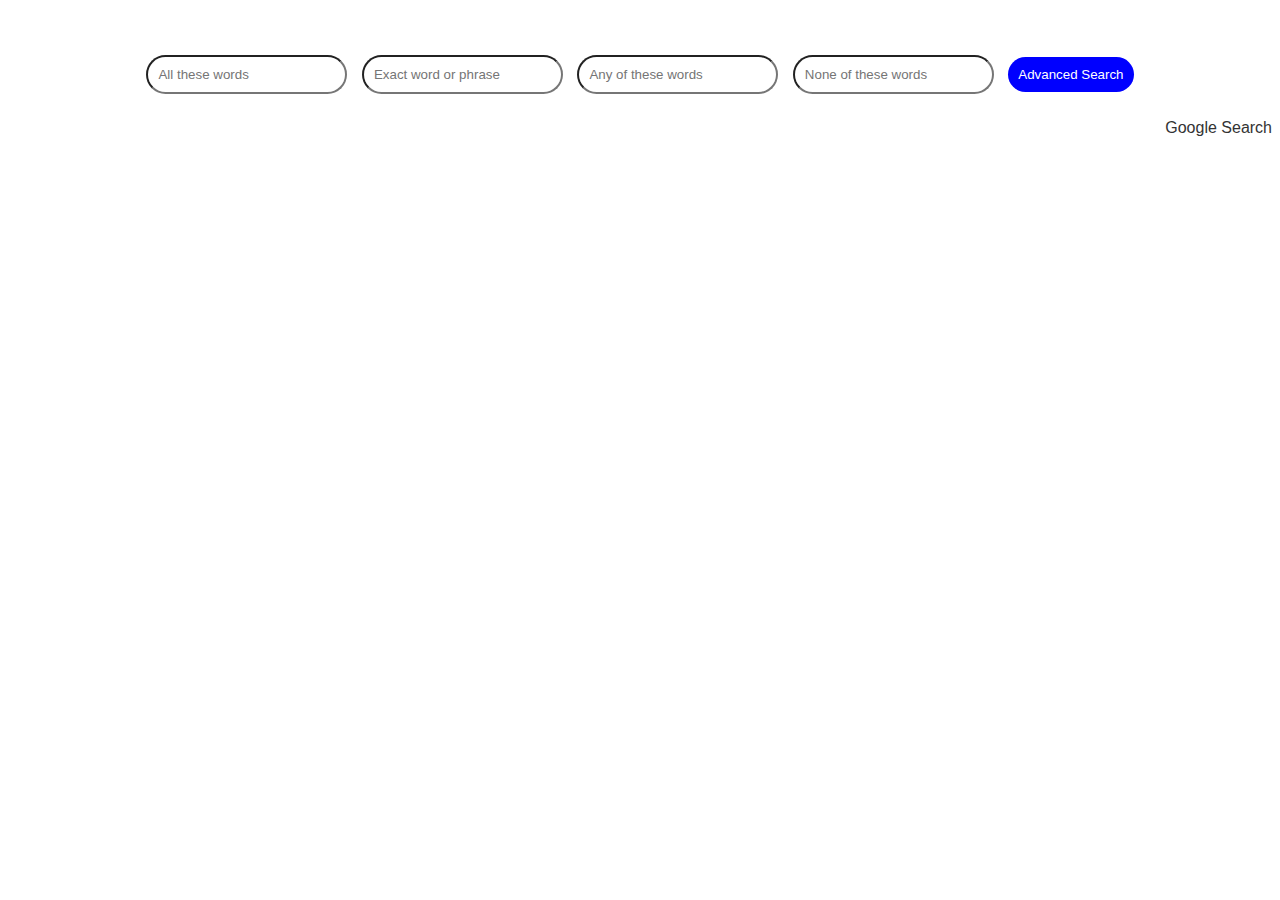
<file: advanced.html>
<!DOCTYPE html>
<html lang="en">
<head>
    <meta charset="UTF-8">
    <meta name="viewport" content="width=device-width, initial-scale=1.0">
    <title>Advanced Search</title>
    <link rel="stylesheet" href="styles.css">
</head>
<body>
<div class="search-container">
    <form action="https://www.google.com/search" method="GET">
        <input type="text" name="all" placeholder="All these words">
        <input type="text" name="exact" placeholder="Exact word or phrase">
        <input type="text" name="any" placeholder="Any of these words">
        <input type="text" name="none" placeholder="None of these words">
        <button type="submit" class="advanced-search-btn">Advanced Search</button>
    </form>
</div>
<div class="footer">
    <a href="index.html">Google Search</a>
</div>
</body>
</html>
</file>
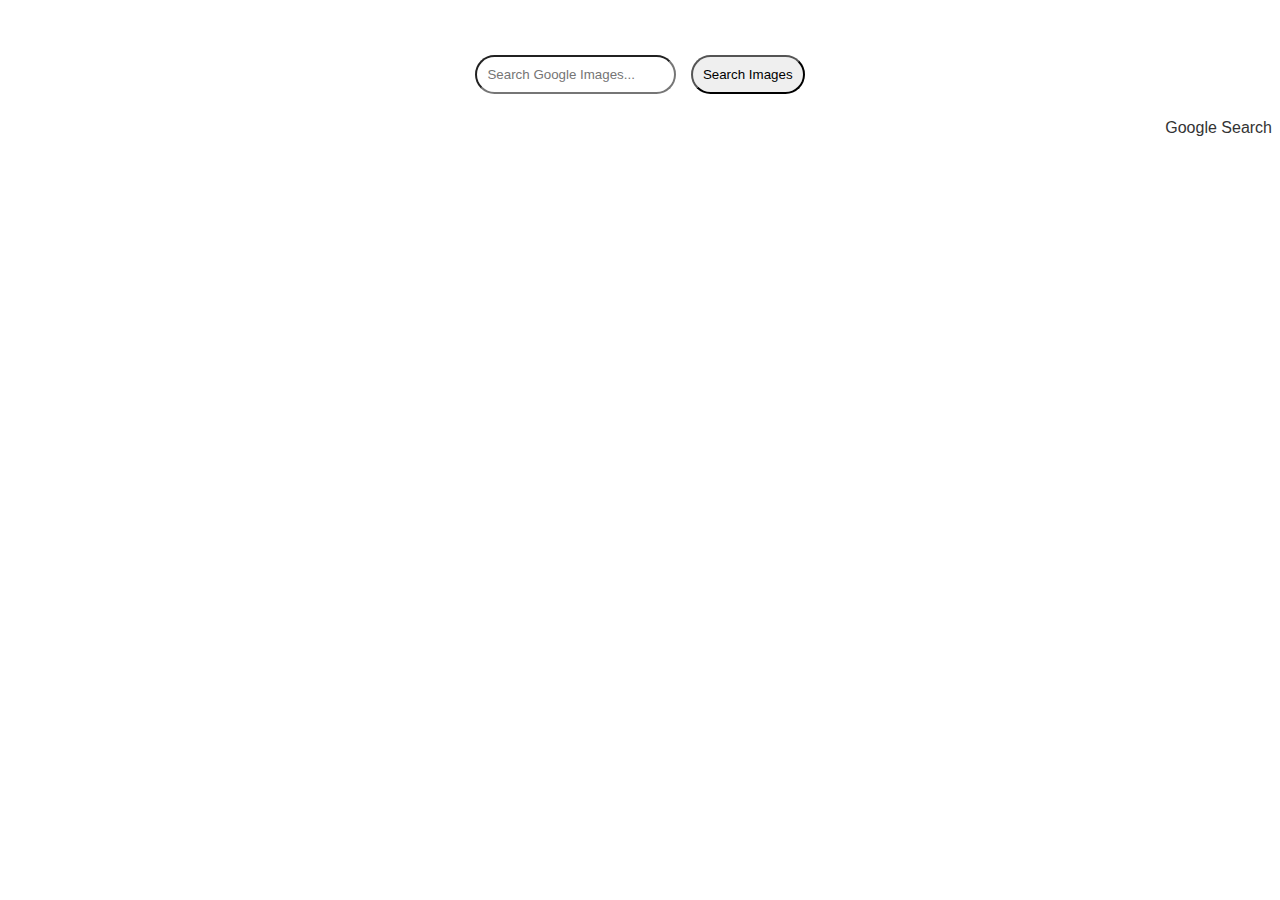
<file: images.html>
<!DOCTYPE html>
<html lang="en">
<head>
  <meta charset="UTF-8">
  <meta name="viewport" content="width=device-width, initial-scale=1.0">
  <title>Google Images</title>
  <link rel="stylesheet" href="styles.css">
</head>
<body>
<div class="search-container">
  <form action="https://www.google.com/search" method="GET">
    <input type="text" name="tbm" value="isch" hidden>
    <input type="text" name="q" placeholder="Search Google Images..." required>
    <button type="submit">Search Images</button>
  </form>
</div>
<div class="footer">
  <a href="index.html">Google Search</a>
</div>
</body>
</html>
</file>
<file: styles.css>
body {
    font-family: Arial, sans-serif;
}

.search-container {
    text-align: center;
    margin-top: 50px;
}

.search-container input[type="text"], .search-container button {
    border-radius: 20px;
    padding: 10px;
    margin: 5px;
}

.footer {
    text-align: right;
    margin-top: 20px;
}

.footer a {
    text-decoration: none;
    color: #333;
}

.advanced-search-btn {
    background-color: blue;
    color: white;
    border: none;
    border-radius: 20px;
    padding: 10px 20px;
}
</file>
